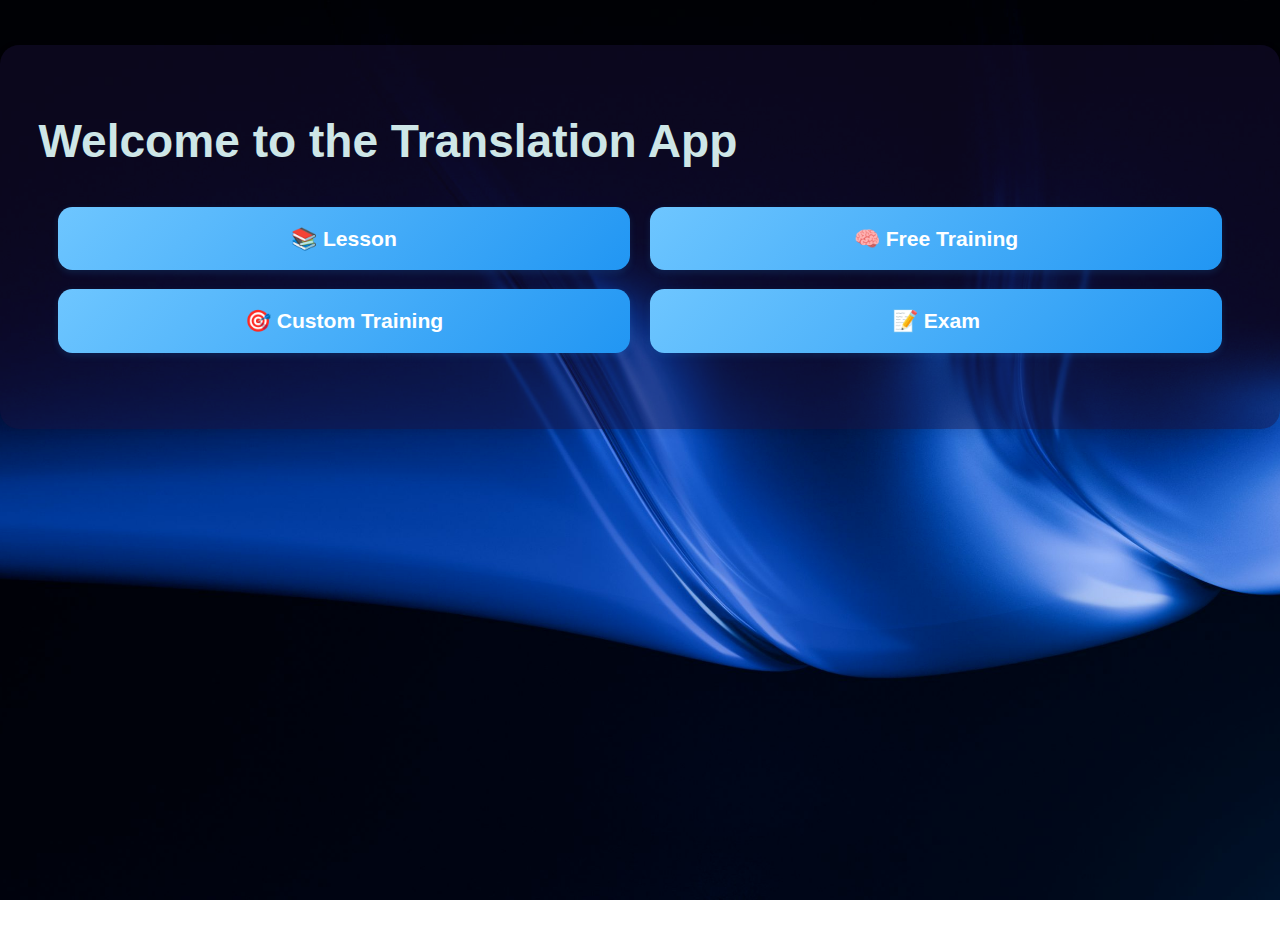
<file: index.html>
<!DOCTYPE html>
<html lang="en">
<head>
  <meta charset="UTF-8">
  <title>Homepage</title>
  <link rel="stylesheet" href="style.css">
</head>
<body>
  <div class="container">
    <h1>Welcome to the Translation App</h1>
    <div class="buttons">
      <button onclick="location.href='cours.html'">📚 Lesson</button>
      <button onclick="location.href='training.html'">🧠 Free Training</button>
      <button onclick="location.href='custom.html'">🎯 Custom Training</button>

      <button onclick="location.href='testing.html'">📝 Exam</button>
    </div>
  </div>
</body>
</html>
</file>
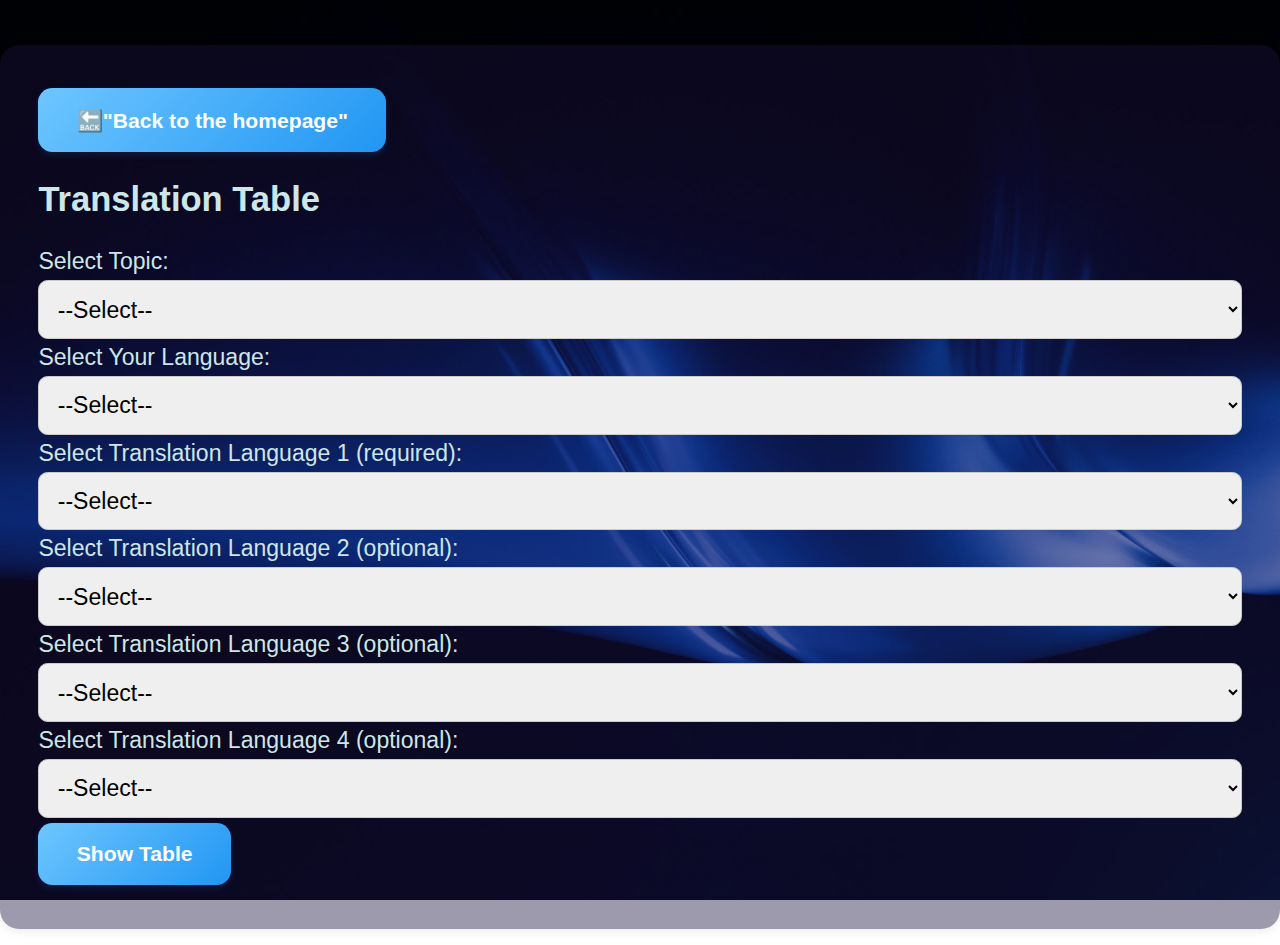
<file: cours.html>
<!DOCTYPE html>
<html lang="en">
<head>
  <meta charset="UTF-8">
  <title>Multi-Language Translation Table</title>

    <link rel="stylesheet" href="style.css">
  <style>
    table { border-collapse: collapse; width: 100%; margin-top: 20px; }
    th, td { border: 1px solid #ccc; padding: 8px; text-align: left; }
    select, button { margin: 5px 0; display: block; }
  </style>
</head>
<body>
  <div class="container">
   <button onclick="location.href='index.html'">🔙"Back to the homepage"</button>

  <h2>Translation Table</h2>

  <label>Select Topic:</label>
  <select id="topicDropdown"><option value="">--Select--</option></select>

  <label>Select Your Language:</label>
  <select id="fromLangDropdown"><option value="">--Select--</option></select>

  <label>Select Translation Language 1 (required):</label>
  <select id="toLangDropdown1"><option value="">--Select--</option></select>

  <label>Select Translation Language 2 (optional):</label>
  <select id="toLangDropdown2"><option value="">--Select--</option></select>

  <label>Select Translation Language 3 (optional):</label>
  <select id="toLangDropdown3"><option value="">--Select--</option></select>

  <label>Select Translation Language 4 (optional):</label>
  <select id="toLangDropdown4"><option value="">--Select--</option></select>

  <button id="showTableBtn" disabled>Show Table</button>

  <table id="translationTable" style="display:none;">
    <thead>
      <tr id="tableHeadRow">
        <th>Word (Your Language)</th>
      </tr>
    </thead>
    <tbody></tbody>
  </table>

  </div>

  <script>
    let jsonData = {};
    let selectedTopic = '';
    let availableLanguages = [];

    const topicDropdown = document.getElementById('topicDropdown');
    const fromLangDropdown = document.getElementById('fromLangDropdown');
    const toLangDropdown1 = document.getElementById('toLangDropdown1');
    const toLangDropdown2 = document.getElementById('toLangDropdown2');
    const toLangDropdown3 = document.getElementById('toLangDropdown3');
    const toLangDropdown4 = document.getElementById('toLangDropdown4');
    const showTableBtn = document.getElementById('showTableBtn');

    fetch('vocab.json')
      .then(res => res.json())
      .then(data => {
        jsonData = data;
        for (const topic in data) {
          const opt = document.createElement('option');
          opt.value = topic;
          opt.textContent = topic;
          topicDropdown.appendChild(opt);
        }
      });

    topicDropdown.addEventListener('change', function () {
      selectedTopic = this.value;
      const dropdowns = [fromLangDropdown, toLangDropdown1, toLangDropdown2, toLangDropdown3, toLangDropdown4];
      dropdowns.forEach(dropdown => dropdown.innerHTML = '<option value="">--Select--</option>');
      showTableBtn.disabled = true;

      if (!selectedTopic) return;

      const firstEntry = Object.values(jsonData[selectedTopic])[0];
      availableLanguages = Object.keys(firstEntry).concat("english");

      dropdowns.forEach(dropdown => {
        availableLanguages.forEach(lang => {
          const opt = document.createElement('option');
          opt.value = lang;
          opt.textContent = lang;
          dropdown.appendChild(opt.cloneNode(true));
        });
      });
    });

    function checkEnable() {
      if (topicDropdown.value && fromLangDropdown.value && toLangDropdown1.value) {
        showTableBtn.disabled = false;
      } else {
        showTableBtn.disabled = true;
      }
    }

    fromLangDropdown.addEventListener('change', checkEnable);
    toLangDropdown1.addEventListener('change', checkEnable);

    showTableBtn.addEventListener('click', function () {
      const fromLang = fromLangDropdown.value;
      const toLangs = [
        toLangDropdown1.value,
        toLangDropdown2.value,
        toLangDropdown3.value,
        toLangDropdown4.value
      ].filter(Boolean); // Remove empty values

      const table = document.getElementById('translationTable');
      const tableHeadRow = document.getElementById('tableHeadRow');
      const tableBody = document.querySelector('#translationTable tbody');

      // Clear previous content
      tableHeadRow.innerHTML = '<th>Word (Your Language)</th>';
      tableBody.innerHTML = '';

      // Add headers
      toLangs.forEach(lang => {
        const th = document.createElement('th');
        th.textContent = `Translation (${lang})`;
        tableHeadRow.appendChild(th);
      });

      for (const [englishWord, translations] of Object.entries(jsonData[selectedTopic])) {
        const fromWord = (fromLang === 'english') ? englishWord : translations[fromLang] || '-';
        const row = document.createElement('tr');
        const fromCell = document.createElement('td');
        fromCell.textContent = fromWord;
        row.appendChild(fromCell);

        toLangs.forEach(lang => {
          const cell = document.createElement('td');
          const toWord = (lang === 'english') ? englishWord : translations[lang] || '-';
          cell.textContent = toWord;
          row.appendChild(cell);
        });

        tableBody.appendChild(row);
      }

      table.style.display = 'table';
    });


  </script>
</body>
</html>
</file>
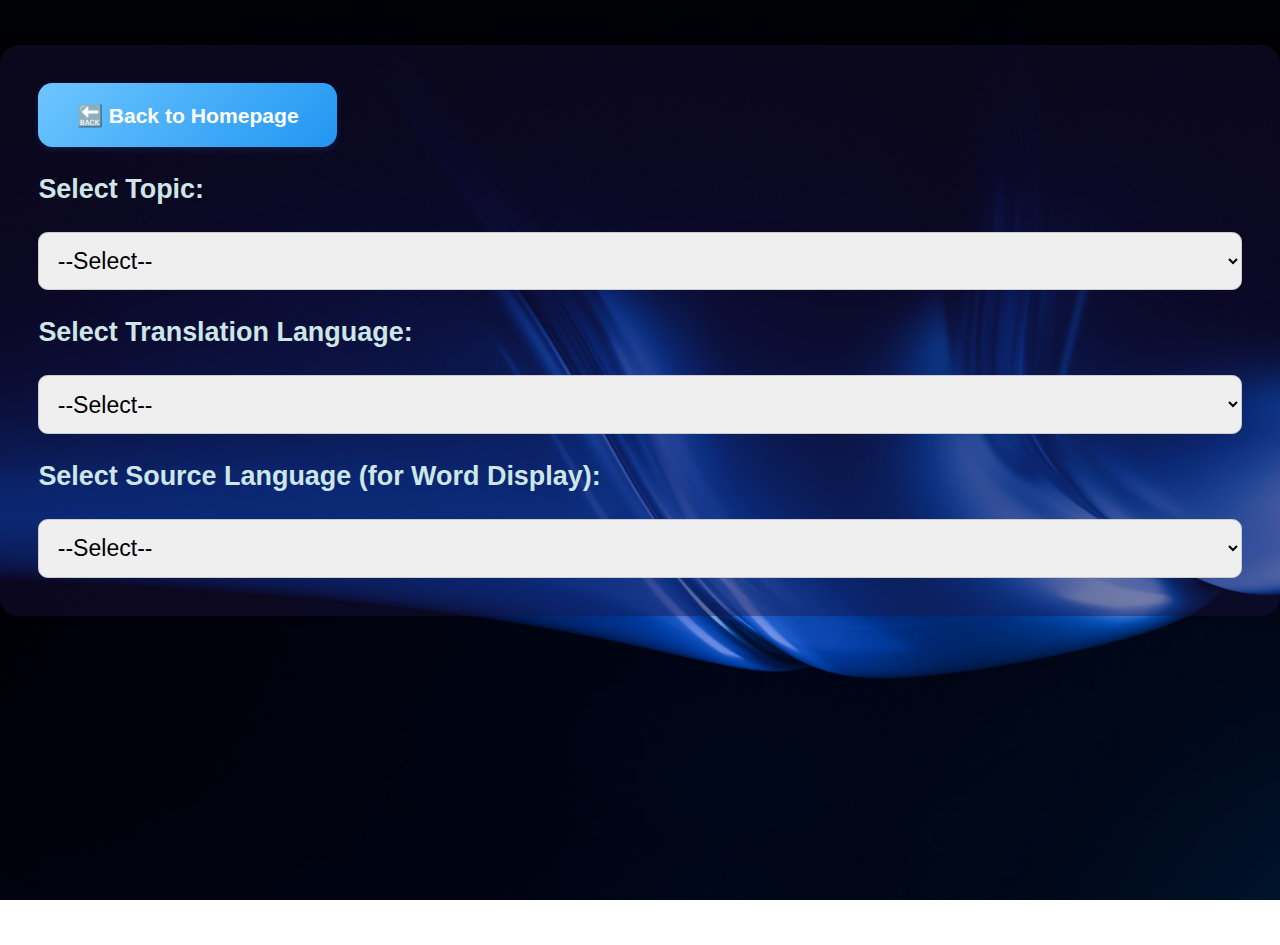
<file: custom.html>
<!DOCTYPE html>
<html lang="en">
<head>
  <meta charset="UTF-8" />
  <title>Custom Training</title>
    <link rel="stylesheet" href="style.css">
  <style>
    #wordListContainer {
  border: 1px solid #ccc;
  padding: 10px;
  margin-top: 10px;
  display: none;
}


    #wordListContainer label {
      display: block;
      margin-bottom: 5px;
      cursor: pointer;
    }

    .custom-actions {
      display: flex;
      gap: 10px;
      margin-top: 10px;
      align-items: center;
    }

    #returnSettingsBtn {
      color: red;
      cursor: pointer;
      font-weight: bold;
    }

    #customAlert {
      display: none;
      position: fixed;
      top: 30%;
      left: 50%;
      transform: translate(-50%, -30%);
      background: #0127a3;
      border: 2px solid #444;
      padding: 20px;
      text-align: center;
      z-index: 1000;
      box-shadow: 0 0 15px rgba(0, 0, 0, 0.3);
      border-radius: 10px;
    }

    #customAlert button {
      margin: 5px;
      padding: 8px 14px;
      cursor: pointer;
      font-weight: bold;
    }

    /* فقط زر "All" دائري */
    input[type="checkbox"].round-checkbox {
      -webkit-appearance: none;
      -moz-appearance: none;
      appearance: none;
      width: 18px;
      height: 18px;
      border: 2px solid #555;
      border-radius: 50%;
      outline: none;
      cursor: pointer;
      position: relative;
      vertical-align: middle;
      margin-right: 6px;
    }

    input[type="checkbox"].round-checkbox:checked::before {
      content: "";
      position: absolute;
      top: 3px;
      left: 3px;
      width: 10px;
      height: 10px;
      background-color: #444;
      border-radius: 50%;
    }
  </style>
</head>
<body>
  <div class="container">

    <button onclick="location.href='index.html'">🔙 Back to Homepage</button>

    <div class="settings-container">
      <h3>Select Topic:</h3>
      <select id="mainDropdown"><option value="">--Select--</option></select>

      <!-- ✅ المستوى الجديد -->
      <h3 id="levelLabel" style="display:none;">Select Level:</h3>
      <select id="levelDropdown" style="display:none;">
        <option value="">--Select--</option>
      </select>

      <h3>Select Translation Language:</h3>
      <select id="languageDropdown"><option value="">--Select--</option></select>

      <h3>Select Source Language (for Word Display):</h3>
      <select id="sourceLangDropdown"><option value="">--Select--</option></select>
    </div>

    <div class="custom-actions" id="customActions" style="display: none;">
      <button id="startCustomBtn">Start Custom Training</button>
      <div id="returnSettingsBtn">❌ Return to Settings</div>
    </div>

    <div id="wordListContainer"></div>

    <button id="exitQuizBtn" style="display:none; margin-top:10px;">⏹ Exit & Return to Settings</button>

    <div id="quiz" style="display:none; margin-top:20px;">
      <p id="wordDisplay" style="font-weight:bold;"></p>
      <input type="text" id="userInput" placeholder="Write translation" />
      <button id="checkBtn">Check Answer</button>
      <button id="nextBtn" style="display:none;">Next</button>
      <p id="feedback"></p>
      <p id="correctAnswer"></p>
    </div>

    <div id="customAlert">
      <p id="customAlertMsg">🎉 You finished all selected words.</p>
      <button id="replayBtn">🔁 Replay Words</button>
      <button id="backToSettingsBtn">🔙 Return to Settings</button>
    </div>

  </div>

<script>
  let jsonData = {};
  let currentTopic = "";
  let currentLevel = "";
  let currentLang = "";
  let sourceLang = "";
  let selectedWords = [];
  let currentWord = "";

  const mainDropdown = document.getElementById("mainDropdown");
  const levelDropdown = document.getElementById("levelDropdown");
  const levelLabel = document.getElementById("levelLabel");
  const languageDropdown = document.getElementById("languageDropdown");
  const sourceLangDropdown = document.getElementById("sourceLangDropdown");
  const wordListContainer = document.getElementById("wordListContainer");
  const startCustomBtn = document.getElementById("startCustomBtn");
  const exitQuizBtn = document.getElementById("exitQuizBtn");
  const returnSettingsBtn = document.getElementById("returnSettingsBtn");
  const quiz = document.getElementById("quiz");
  const settingsContainer = document.querySelector(".settings-container");
  const customActions = document.getElementById("customActions");
  const replayBtn = document.getElementById("replayBtn");
  const backToSettingsBtn = document.getElementById("backToSettingsBtn");

  fetch("vocab-l.json")
    .then(res => res.json())
    .then(data => {
      jsonData = data;
      for (const topic in data) {
        const opt = document.createElement("option");
        opt.value = topic;
        opt.textContent = topic;
        mainDropdown.appendChild(opt);
      }
    });

  mainDropdown.addEventListener("change", () => {
    currentTopic = mainDropdown.value;
    currentLevel = "";
    hideLanguages();
    clearWordList();

    if (currentTopic && jsonData[currentTopic]) {
      populateLevels();
      levelLabel.style.display = "block";
      levelDropdown.style.display = "block";
    } else {
      levelLabel.style.display = "none";
      levelDropdown.style.display = "none";
    }
  });

  function populateLevels() {
    levelDropdown.innerHTML = '<option value="">--Select--</option>';

    const levels = Object.keys(jsonData[currentTopic]);
    if (levels.length === 0) return;

    levels.forEach(level => {
      const opt = document.createElement("option");
      opt.value = level;
      opt.textContent = level;
      levelDropdown.appendChild(opt);
    });

    const combos = [
      { value: "ALL", label: "ALL " },
      { value: "A+B", label: "A + B" },
      { value: "A+C", label: "A + C" },
      { value: "B+C", label: "B + C" }
    ];
    combos.forEach(c => {
      const opt = document.createElement("option");
      opt.value = c.value;
      opt.textContent = c.label;
      levelDropdown.appendChild(opt);
    });
  }

  levelDropdown.addEventListener("change", () => {
    currentLevel = levelDropdown.value;
    if (currentLevel) populateLanguages();
    clearWordList();
  });

  function getSelectedLevels() {
    if (currentLevel === "ALL") return Object.keys(jsonData[currentTopic]);
    if (currentLevel.includes("+")) return currentLevel.split("+");
    return [currentLevel];
  }

  function populateLanguages() {
    const levels = getSelectedLevels();
    if (levels.length === 0) return;

    const firstLevel = levels[0];
    const firstKey = Object.keys(jsonData[currentTopic][firstLevel])[0];
    const langs = Object.keys(jsonData[currentTopic][firstLevel][firstKey]);

    languageDropdown.innerHTML = '<option value="">--Select--</option>';
    sourceLangDropdown.innerHTML = '<option value="">--Select--</option>';

    langs.concat("english").forEach(lang => {
      const opt1 = document.createElement("option");
      opt1.value = lang;
      opt1.textContent = lang;
      languageDropdown.appendChild(opt1);

      const opt2 = document.createElement("option");
      opt2.value = lang;
      opt2.textContent = lang;
      sourceLangDropdown.appendChild(opt2);
    });

    languageDropdown.disabled = false;
    sourceLangDropdown.disabled = false;
  }

  function hideLanguages() {
    languageDropdown.innerHTML = '<option value="">--Select--</option>';
    sourceLangDropdown.innerHTML = '<option value="">--Select--</option>';
    languageDropdown.disabled = true;
    sourceLangDropdown.disabled = true;
  }

  languageDropdown.addEventListener("change", checkEnableStart);
  sourceLangDropdown.addEventListener("change", checkEnableStart);

  function checkEnableStart() {
    currentLang = languageDropdown.value;
    sourceLang = sourceLangDropdown.value;

    if (currentTopic && currentLevel && currentLang && sourceLang) {
      renderWordCheckboxes();
      settingsContainer.style.display = "none";
      wordListContainer.style.display = "block";
      customActions.style.display = "flex";
    } else {
      clearWordList();
      customActions.style.display = "none";
    }
  }

  function renderWordCheckboxes() {
    wordListContainer.innerHTML = "";

    const selectAllLabel = document.createElement("label");
    selectAllLabel.style.fontWeight = "bold";
    const selectAllCheckbox = document.createElement("input");
    selectAllCheckbox.type = "checkbox";
    selectAllCheckbox.classList.add("round-checkbox");
    selectAllCheckbox.id = "selectAllWords";
    selectAllCheckbox.checked = true; // ✅ مفعلة تلقائيا
    selectAllLabel.appendChild(selectAllCheckbox);
    selectAllLabel.append(" ✅ All");
    wordListContainer.appendChild(selectAllLabel);

    const levels = getSelectedLevels();
    let combinedWords = {};
    levels.forEach(level => {
      const words = jsonData[currentTopic][level];
      Object.assign(combinedWords, words);
    });

    const words = Object.entries(combinedWords);

    words.forEach(([wordKey, wordData]) => {
      const fromWord = sourceLang === "english" ? wordKey : wordData[sourceLang];
      const toWord = currentLang === "english" ? wordKey : wordData[currentLang];
      if (!fromWord || !toWord) return;

      const label = document.createElement("label");
      const checkbox = document.createElement("input");
      checkbox.type = "checkbox";
      checkbox.value = wordKey;
      checkbox.name = "customWord";
      checkbox.checked = true; // ✅ كل الكلمات محددة تلقائيًا

      checkbox.addEventListener("change", () => {
        const allWordCheckboxes = document.querySelectorAll("input[name='customWord']");
        const allChecked = Array.from(allWordCheckboxes).every(cb => cb.checked);
        selectAllCheckbox.checked = allChecked;
      });

      label.appendChild(checkbox);
      label.append(` ${fromWord} ➜ ${toWord}`);
      wordListContainer.appendChild(label);
    });

    selectAllCheckbox.addEventListener("change", () => {
      const allWordCheckboxes = document.querySelectorAll("input[name='customWord']");
      allWordCheckboxes.forEach(cb => {
        cb.checked = selectAllCheckbox.checked;
      });
    });
  }

  // باقي الكود كما هو تمامًا
  function resetSettings() {
    mainDropdown.selectedIndex = 0;
    levelDropdown.selectedIndex = 0;
    languageDropdown.selectedIndex = 0;
    sourceLangDropdown.selectedIndex = 0;
    levelDropdown.style.display = "none";
    levelLabel.style.display = "none";
    wordListContainer.innerHTML = "";
    wordListContainer.style.display = "none";
    customActions.style.display = "none";
    quiz.style.display = "none";
    exitQuizBtn.style.display = "none";
    document.getElementById("userInput").value = "";
    document.getElementById("wordDisplay").textContent = "";
    document.getElementById("feedback").textContent = "";
    document.getElementById("correctAnswer").textContent = "";
    document.getElementById("nextBtn").style.display = "none";
    currentWord = "";
    selectedWords = [];
  }

  returnSettingsBtn.addEventListener("click", () => {
    resetSettings();
    settingsContainer.style.display = "block";
  });

  startCustomBtn.addEventListener("click", () => {
    const checked = Array.from(document.querySelectorAll("input[name='customWord']:checked"))
      .map(cb => cb.value);

    if (checked.length < 5) {
      alert("Please select at least 5 words to begin training.");
      return;
    }

    selectedWords = checked;
    settingsContainer.style.display = "none";
    wordListContainer.style.display = "none";
    customActions.style.display = "none";
    quiz.style.display = "block";
    exitQuizBtn.style.display = "inline-block";
    shuffleArray(selectedWords);
    nextCustomWord();
  });

  exitQuizBtn.addEventListener("click", () => {
    resetSettings();
    settingsContainer.style.display = "block";
  });

  function nextCustomWord() {
    if (selectedWords.length === 0) {
      quiz.style.display = "none";
      document.getElementById("customAlert").style.display = "block";
      return;
    }

    currentWord = selectedWords.pop();

    const levels = getSelectedLevels();
    let wordData = null;
    for (const level of levels) {
      if (jsonData[currentTopic][level][currentWord]) {
        wordData = jsonData[currentTopic][level][currentWord];
        break;
      }
    }

    const fromWord = sourceLang === "english" ? currentWord : wordData[sourceLang];
    document.getElementById("wordDisplay").textContent = `Word: ${fromWord}`;
    document.getElementById("userInput").value = "";
    document.getElementById("feedback").textContent = "";
    document.getElementById("correctAnswer").textContent = "";
    document.getElementById("nextBtn").style.display = "none";
  }

  const checkBtn = document.getElementById("checkBtn");
  const nextBtn = document.getElementById("nextBtn");

  checkBtn.addEventListener("click", () => {
    const input = document.getElementById("userInput").value.trim().toLowerCase();

    let correct;
    const levels = getSelectedLevels();
    let wordData = null;
    for (const level of levels) {
      if (jsonData[currentTopic][level][currentWord]) {
        wordData = jsonData[currentTopic][level][currentWord];
        break;
      }
    }

    if (currentLang === "english") {
      correct = currentWord.toLowerCase();
    } else {
      correct = wordData[currentLang].toLowerCase();
    }

    if (input === correct) {
      document.getElementById("feedback").textContent = "✅ Correct!";
      document.getElementById("feedback").style.color = "green";
    } else {
      document.getElementById("feedback").textContent = "❌ Wrong!";
      document.getElementById("feedback").style.color = "red";
    }

    document.getElementById("correctAnswer").textContent = `Correct answer: ${correct}`;
    document.getElementById("nextBtn").style.display = "inline";
  });

  nextBtn.addEventListener("click", nextCustomWord);

  replayBtn.addEventListener("click", () => {
    selectedWords = Array.from(document.querySelectorAll("input[name='customWord']:checked")).map(cb => cb.value);
    if(selectedWords.length === 0){
      alert("Please select words first!");
      document.getElementById("customAlert").style.display = "none";
      resetSettings();
      settingsContainer.style.display = "block";
      return;
    }
    shuffleArray(selectedWords);
    document.getElementById("customAlert").style.display = "none";
    quiz.style.display = "block";
    nextCustomWord();
  });

  backToSettingsBtn.addEventListener("click", () => {
    document.getElementById("customAlert").style.display = "none";
    resetSettings();
    settingsContainer.style.display = "block";
  });

  function shuffleArray(arr) {
    for (let i = arr.length - 1; i > 0; i--) {
      const j = Math.floor(Math.random() * (i + 1));
      [arr[i], arr[j]] = [arr[j], arr[i]];
    }
  }

  function clearWordList() {
    wordListContainer.innerHTML = "";
    wordListContainer.style.display = "none";
    customActions.style.display = "none";
  }
</script>
</body>

</html>
</file>
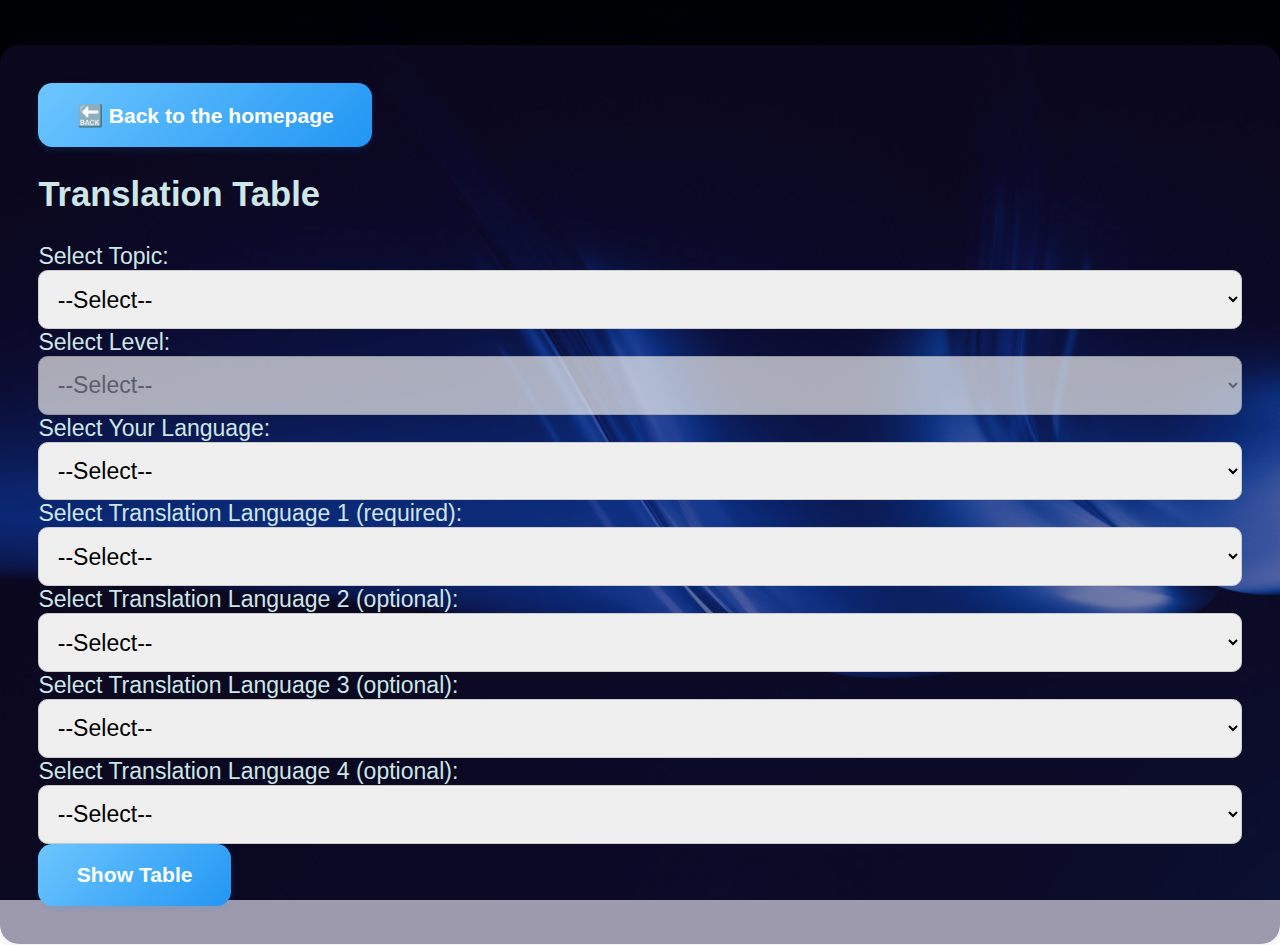
<file: lesson.html>
<!DOCTYPE html>
<html lang="en">
<head>
  <meta charset="UTF-8">
  <title>Multi-Language Translation Table</title>

  <link rel="stylesheet" href="style.css">
  <style>
    table {
    border-collapse: collapse;
    width: 100%;
    margin-top: 20px;
    table-layout: auto; /* يسمح للأعمدة بالتكيف تلقائياً */
  }

  th, td {
    border: 1px solid #ccc;
    padding: 8px;
    text-align: left;
    white-space: nowrap;       /* منع كسر السطر داخل الخلية */
    overflow: hidden;
    text-overflow: ellipsis;   /* إظهار النقاط عند تجاوز النص */
  }

  th:first-child,
  td:first-child {
    width: 1%;               /* أصغر عرض ممكن للعمود */
    white-space: nowrap;
    text-align: center;
  }

  </style>
</head>
<body>
  <div class="container">
    <button onclick="location.href='index.html'">🔙 Back to the homepage</button>

    <h2>Translation Table</h2>

    <label>Select Topic:</label>
    <select id="topicDropdown"><option value="">--Select--</option></select>

    <label>Select Level:</label>
    <select id="levelDropdown" disabled><option value="">--Select--</option></select>

    <label>Select Your Language:</label>
    <select id="fromLangDropdown"><option value="">--Select--</option></select>

    <label>Select Translation Language 1 (required):</label>
    <select id="toLangDropdown1"><option value="">--Select--</option></select>

    <label>Select Translation Language 2 (optional):</label>
    <select id="toLangDropdown2"><option value="">--Select--</option></select>

    <label>Select Translation Language 3 (optional):</label>
    <select id="toLangDropdown3"><option value="">--Select--</option></select>

    <label>Select Translation Language 4 (optional):</label>
    <select id="toLangDropdown4"><option value="">--Select--</option></select>

    <button id="showTableBtn" disabled>Show Table</button>

    <table id="translationTable" style="display:none;">
      <thead>
        <tr id="tableHeadRow">
          <th>#</th>
          <th>Hide</th>
          <th>Word (Your Language)</th>
        </tr>
      </thead>
      <tbody></tbody>
    </table>
  </div>

  <script>
    let jsonData = {};
    let selectedTopic = '';
    let selectedLevel = '';
    let availableLanguages = [];

    const topicDropdown = document.getElementById('topicDropdown');
    const levelDropdown = document.getElementById('levelDropdown');
    const fromLangDropdown = document.getElementById('fromLangDropdown');
    const toLangDropdown1 = document.getElementById('toLangDropdown1');
    const toLangDropdown2 = document.getElementById('toLangDropdown2');
    const toLangDropdown3 = document.getElementById('toLangDropdown3');
    const toLangDropdown4 = document.getElementById('toLangDropdown4');
    const showTableBtn = document.getElementById('showTableBtn');

    // تحميل ملف JSON
    fetch('vocab-l.json')
      .then(res => res.json())
      .then(data => {
        jsonData = data;
        for (const topic in data) {
          const opt = document.createElement('option');
          opt.value = topic;
          opt.textContent = topic;
          topicDropdown.appendChild(opt);
        }
      });

    // عند اختيار الموضوع
    topicDropdown.addEventListener('change', function () {
      selectedTopic = this.value;
      levelDropdown.innerHTML = '<option value="">--Select--</option>';
      levelDropdown.disabled = true;

      const dropdowns = [fromLangDropdown, toLangDropdown1, toLangDropdown2, toLangDropdown3, toLangDropdown4];
      dropdowns.forEach(dropdown => dropdown.innerHTML = '<option value="">--Select--</option>');
      showTableBtn.disabled = true;

      if (!selectedTopic) return;

      // تعبئة قائمة المستويات (A / B / C)
      const levels = Object.keys(jsonData[selectedTopic]);
      levels.forEach(level => {
        const opt = document.createElement('option');
        opt.value = level;
        opt.textContent = level;
        levelDropdown.appendChild(opt);
      });

      levelDropdown.disabled = false;
    });

    // عند اختيار المستوى
    levelDropdown.addEventListener('change', function () {
      selectedLevel = this.value;

      const dropdowns = [fromLangDropdown, toLangDropdown1, toLangDropdown2, toLangDropdown3, toLangDropdown4];
      dropdowns.forEach(dropdown => dropdown.innerHTML = '<option value="">--Select--</option>');
      showTableBtn.disabled = true;

      if (!selectedLevel) return;

      const firstEntry = Object.values(jsonData[selectedTopic][selectedLevel])[0];
      availableLanguages = Object.keys(firstEntry).concat("english");

      dropdowns.forEach(dropdown => {
        availableLanguages.forEach(lang => {
          const opt = document.createElement('option');
          opt.value = lang;
          opt.textContent = lang;
          dropdown.appendChild(opt.cloneNode(true));
        });
      });
    });

    // التحقق من تفعيل الزر
    function checkEnable() {
      if (topicDropdown.value && levelDropdown.value && fromLangDropdown.value && toLangDropdown1.value) {
        showTableBtn.disabled = false;
      } else {
        showTableBtn.disabled = true;
      }
    }

    fromLangDropdown.addEventListener('change', checkEnable);
    toLangDropdown1.addEventListener('change', checkEnable);

    // عرض الجدول
    showTableBtn.addEventListener('click', function () {
      const fromLang = fromLangDropdown.value;
      const toLangs = [
        toLangDropdown1.value,
        toLangDropdown2.value,
        toLangDropdown3.value,
        toLangDropdown4.value
      ].filter(Boolean);

      const table = document.getElementById('translationTable');
      const tableHeadRow = document.getElementById('tableHeadRow');
      const tableBody = document.querySelector('#translationTable tbody');

      tableHeadRow.innerHTML = '<th>#</th><th>Hide</th><th>Word (Your Language)</th>';
      tableBody.innerHTML = '';

      toLangs.forEach(lang => {
        const th = document.createElement('th');
        th.textContent = `Translation (${lang})`;
        tableHeadRow.appendChild(th);
      });

      const words = jsonData[selectedTopic][selectedLevel];
      let counter = 1;

      for (const [englishWord, translations] of Object.entries(words)) {
        const fromWord = (fromLang === 'english') ? englishWord : translations[fromLang] || '-';

        const row = document.createElement('tr');

        // رقم الكلمة
        const numCell = document.createElement('td');
        numCell.textContent = counter++;
        row.appendChild(numCell);

        // زر الإخفاء
        const toggleCell = document.createElement('td');
        const toggleBtn = document.createElement('button');
        toggleBtn.textContent = '−';
        toggleBtn.className = 'toggle-row-btn';
        toggleCell.appendChild(toggleBtn);
        row.appendChild(toggleCell);

        // الكلمة الأصلية
        const fromCell = document.createElement('td');
        fromCell.textContent = fromWord;
        row.appendChild(fromCell);

        // الترجمات
        toLangs.forEach(lang => {
          const cell = document.createElement('td');
          const toWord = (lang === 'english') ? englishWord : translations[lang] || '-';
          cell.textContent = toWord;
          row.appendChild(cell);
        });

        tableBody.appendChild(row);

        // حدث الإخفاء/الإظهار
        toggleBtn.addEventListener('click', function () {
          const placeholderRow = document.createElement('tr');
          const placeholderCell = document.createElement('td');
          placeholderCell.colSpan = toLangs.length + 3; // +3 لأننا أضفنا رقم و زر
          const showBtn = document.createElement('button');
          showBtn.textContent = '+';
          showBtn.className = 'toggle-row-btn';
          showBtn.addEventListener('click', function () {
            row.style.display = '';
            placeholderRow.remove();
          });

          placeholderCell.appendChild(showBtn);
          placeholderRow.appendChild(placeholderCell);

          row.style.display = 'none';
          row.parentNode.insertBefore(placeholderRow, row);
        });
      }

      table.style.display = 'table';
    });
  </script>
</body>


</html>
</file>
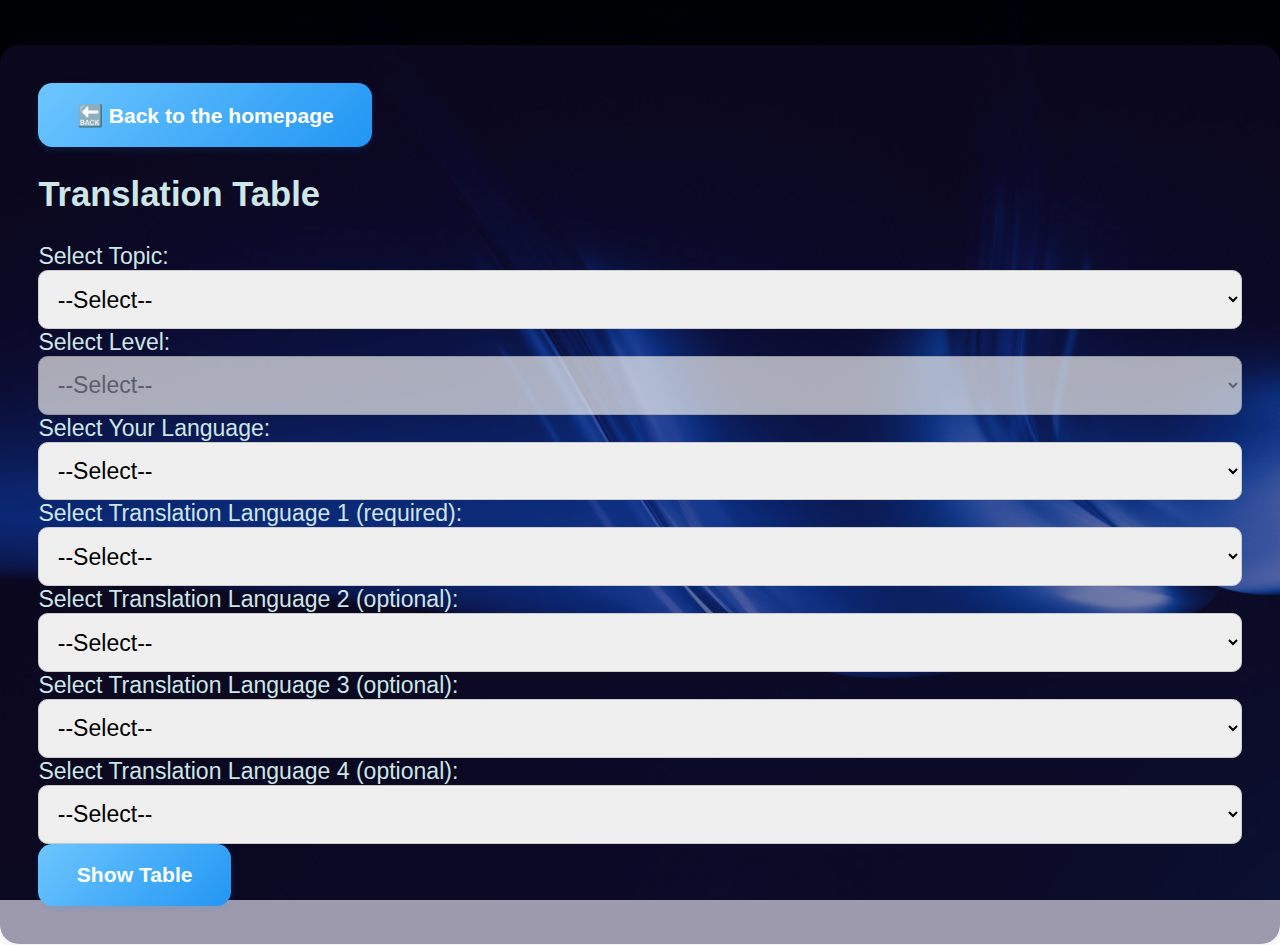
<file: table training.html>
<!DOCTYPE html>
<html lang="en">
<head>
  <meta charset="UTF-8">
  <title>Multi-Language Translation Table</title>
  <link rel="stylesheet" href="style.css">
  <style>
  

  table {
    border-collapse: collapse;
    width: 100%;
    margin-top: 20px;
    table-layout: auto; /* يسمح للأعمدة بالتكيف تلقائياً */
  }

  th, td {
    border: 1px solid #ccc;
    padding: 8px;
    text-align: left;
    white-space: nowrap;       /* منع كسر السطر داخل الخلية */
    overflow: hidden;
    text-overflow: ellipsis;   /* إظهار النقاط عند تجاوز النص */
  }

  th:first-child,
  td:first-child {
    width: 1%;               /* أصغر عرض ممكن للعمود */
    white-space: nowrap;
    text-align: center;
  }

table select,
table button {
  margin: 5px 0;
  display: block;
  width: 100%;
  max-width: 300px;
}
  input[type="text"] {
    width: 100px;
      }
  </style>
</head>
<body>
  <div class="container">
    <button onclick="location.href='index.html'">🔙 Back to the homepage</button>

    <h2>Translation Table</h2>

    <label>Select Topic:</label>
    <select id="topicDropdown"><option value="">--Select--</option></select>

    <label>Select Level:</label>
    <select id="levelDropdown" disabled>
      <option value="">--Select--</option>
      <option value="A">A</option>
      <option value="B">B</option>
      <option value="C">C</option>
      <option value="A+B">A+B</option>
      <option value="A+C">A+C</option>
      <option value="B+C">B+C</option>
      <option value="ALL">ALL</option>
    </select>

    <label>Select Your Language:</label>
    <select id="fromLangDropdown"><option value="">--Select--</option></select>

    <label>Select Translation Language 1 (required):</label>
    <select id="toLangDropdown1"><option value="">--Select--</option></select>

    <label>Select Translation Language 2 (optional):</label>
    <select id="toLangDropdown2"><option value="">--Select--</option></select>

    <label>Select Translation Language 3 (optional):</label>
    <select id="toLangDropdown3"><option value="">--Select--</option></select>

    <label>Select Translation Language 4 (optional):</label>
    <select id="toLangDropdown4"><option value="">--Select--</option></select>

    <button id="showTableBtn" disabled>Show Table</button>

    <table id="translationTable" style="display:none;">
      <thead>
        <tr id="tableHeadRow">
          <th>#</th>
          <th></th>
          <th>Word (Your Language)</th>
        </tr>
      </thead>
      <tbody></tbody>
    </table>
  </div>

  <script>
    let jsonData = {};
    let selectedTopic = '';
    let availableLanguages = [];
    let selectedLevel = '';

    const topicDropdown = document.getElementById('topicDropdown');
    const levelDropdown = document.getElementById('levelDropdown');
    const fromLangDropdown = document.getElementById('fromLangDropdown');
    const toLangDropdown1 = document.getElementById('toLangDropdown1');
    const toLangDropdown2 = document.getElementById('toLangDropdown2');
    const toLangDropdown3 = document.getElementById('toLangDropdown3');
    const toLangDropdown4 = document.getElementById('toLangDropdown4');
    const showTableBtn = document.getElementById('showTableBtn');

    fetch('vocab-l.json')
      .then(res => res.json())
      .then(data => {
        jsonData = data;
        for (const topic in data) {
          const opt = document.createElement('option');
          opt.value = topic;
          opt.textContent = topic;
          topicDropdown.appendChild(opt);
        }
      });

    topicDropdown.addEventListener('change', function () {
      selectedTopic = this.value;
      selectedLevel = '';
      levelDropdown.disabled = !selectedTopic;
      levelDropdown.selectedIndex = 0;

      const dropdowns = [fromLangDropdown, toLangDropdown1, toLangDropdown2, toLangDropdown3, toLangDropdown4];
      dropdowns.forEach(dropdown => dropdown.innerHTML = '<option value="">--Select--</option>');
      showTableBtn.disabled = true;

      if (!selectedTopic) return;
    });

    levelDropdown.addEventListener('change', function () {
      selectedLevel = this.value;

      const dropdowns = [fromLangDropdown, toLangDropdown1, toLangDropdown2, toLangDropdown3, toLangDropdown4];
      dropdowns.forEach(dropdown => dropdown.innerHTML = '<option value="">--Select--</option>');
      showTableBtn.disabled = true;

      if (!selectedTopic || !selectedLevel) return;

      // الحصول على أول مستوى متاح لاستخراج اللغات
      let firstEntry;
      if (selectedLevel === "ALL") {
        const allLevels = Object.keys(jsonData[selectedTopic]);
        for (const lvl of allLevels) {
          const entries = Object.values(jsonData[selectedTopic][lvl]);
          if (entries && entries.length > 0) {
            firstEntry = entries[0];
            break;
          }
        }
      } else {
        const levels = selectedLevel.split('+');
        const firstLevel = levels[0];
        const entries = Object.values(jsonData[selectedTopic][firstLevel]);
        firstEntry = entries && entries[0];
      }

      if (!firstEntry) return;
      availableLanguages = Object.keys(firstEntry).concat("english");

      dropdowns.forEach(dropdown => {
        availableLanguages.forEach(lang => {
          const opt = document.createElement('option');
          opt.value = lang;
          opt.textContent = lang;
          dropdown.appendChild(opt.cloneNode(true));
        });
      });
    });

    function checkEnable() {
      if (topicDropdown.value && levelDropdown.value && fromLangDropdown.value && toLangDropdown1.value) {
        showTableBtn.disabled = false;
      } else {
        showTableBtn.disabled = true;
      }
    }

    fromLangDropdown.addEventListener('change', checkEnable);
    toLangDropdown1.addEventListener('change', checkEnable);

    showTableBtn.addEventListener('click', function () {
      const fromLang = fromLangDropdown.value;
      const toLangs = [
        toLangDropdown1.value,
        toLangDropdown2.value,
        toLangDropdown3.value,
        toLangDropdown4.value
      ].filter(Boolean);

      const table = document.getElementById('translationTable');
      const tableHeadRow = document.getElementById('tableHeadRow');
      const tableBody = document.querySelector('#translationTable tbody');

      // تعديل رأس الجدول بحيث يكون العمود الأول الرقم والثاني زر الإخفاء
      tableHeadRow.innerHTML = '<th>#</th><th></th><th>Word (Your Language)</th>';
      tableBody.innerHTML = '';

      toLangs.forEach(lang => {
        const th = document.createElement('th');
        th.textContent = `Translation (${lang})`;
        tableHeadRow.appendChild(th);
      });

      let selectedLevels = [];
      if (selectedLevel === "ALL") {
        selectedLevels = Object.keys(jsonData[selectedTopic]);
      } else {
        selectedLevels = selectedLevel.split('+');
      }

      let wordCounter = 1; // عداد الكلمات

      selectedLevels.forEach(level => {
        if (!jsonData[selectedTopic][level]) return;

        for (const [englishWord, translations] of Object.entries(jsonData[selectedTopic][level])) {
          const row = document.createElement('tr');

          // العمود 1: الرقم التسلسلي
          const numberCell = document.createElement('td');
          numberCell.textContent = wordCounter++;
          row.appendChild(numberCell);

          // العمود 2: زر الإخفاء
          const toggleCell = document.createElement('td');
          const toggleBtn = document.createElement('button');
          toggleBtn.textContent = '−';
          toggleBtn.className = 'toggle-row-btn';
          toggleCell.appendChild(toggleBtn);
          row.appendChild(toggleCell);

          // دالة إنشاء خلية قابلة للإخفاء
          function createHideableCell(word) {
            const cell = document.createElement('td');
            const span = document.createElement('span');
            span.textContent = word;

            const hideBtn = document.createElement('button');
            hideBtn.textContent = 'إخفاء';
            hideBtn.style.marginLeft = '10px';

            cell.appendChild(span);
            cell.appendChild(hideBtn);

            hideBtn.addEventListener('click', function () {
              cell.innerHTML = '';

              const input = document.createElement('input');
              input.type = 'text';
              input.placeholder = 'اكتب الكلمة';

              const checkBtn = document.createElement('button');
              checkBtn.textContent = 'نفذ';

              const result = document.createElement('span');
              result.style.marginLeft = '10px';

              checkBtn.addEventListener('click', function () {
                if (input.value.trim() === word) {
                  result.textContent = 'Correct';
                  result.style.color = 'green';
                } else {
                  result.textContent = 'False';
                  result.style.color = 'red';
                }

                setTimeout(() => {
                  cell.innerHTML = '';
                  cell.appendChild(span);
                  cell.appendChild(hideBtn);
                }, 1500);
              });

              cell.appendChild(input);
              cell.appendChild(checkBtn);
              cell.appendChild(result);
            });

            return cell;
          }

          const fromWord = (fromLang === 'english') ? englishWord : translations[fromLang] || '-';
          row.appendChild(createHideableCell(fromWord));

          toLangs.forEach(lang => {
            const word = (lang === 'english') ? englishWord : translations[lang] || '-';
            row.appendChild(createHideableCell(word));
          });

          tableBody.appendChild(row);

          toggleBtn.addEventListener('click', function () {
            const placeholderRow = document.createElement('tr');
            const placeholderCell = document.createElement('td');
            placeholderCell.colSpan = toLangs.length + 3;

            const showBtn = document.createElement('button');
            showBtn.textContent = '+';
            showBtn.className = 'toggle-row-btn';

            showBtn.addEventListener('click', function () {
              row.style.display = '';
              placeholderRow.remove();
            });

            placeholderCell.appendChild(showBtn);
            placeholderRow.appendChild(placeholderCell);

            row.style.display = 'none';
            row.parentNode.insertBefore(placeholderRow, row);
          });
        }
      });

      table.style.display = 'table';
    });
  </script>
</body>



</html>
</file>
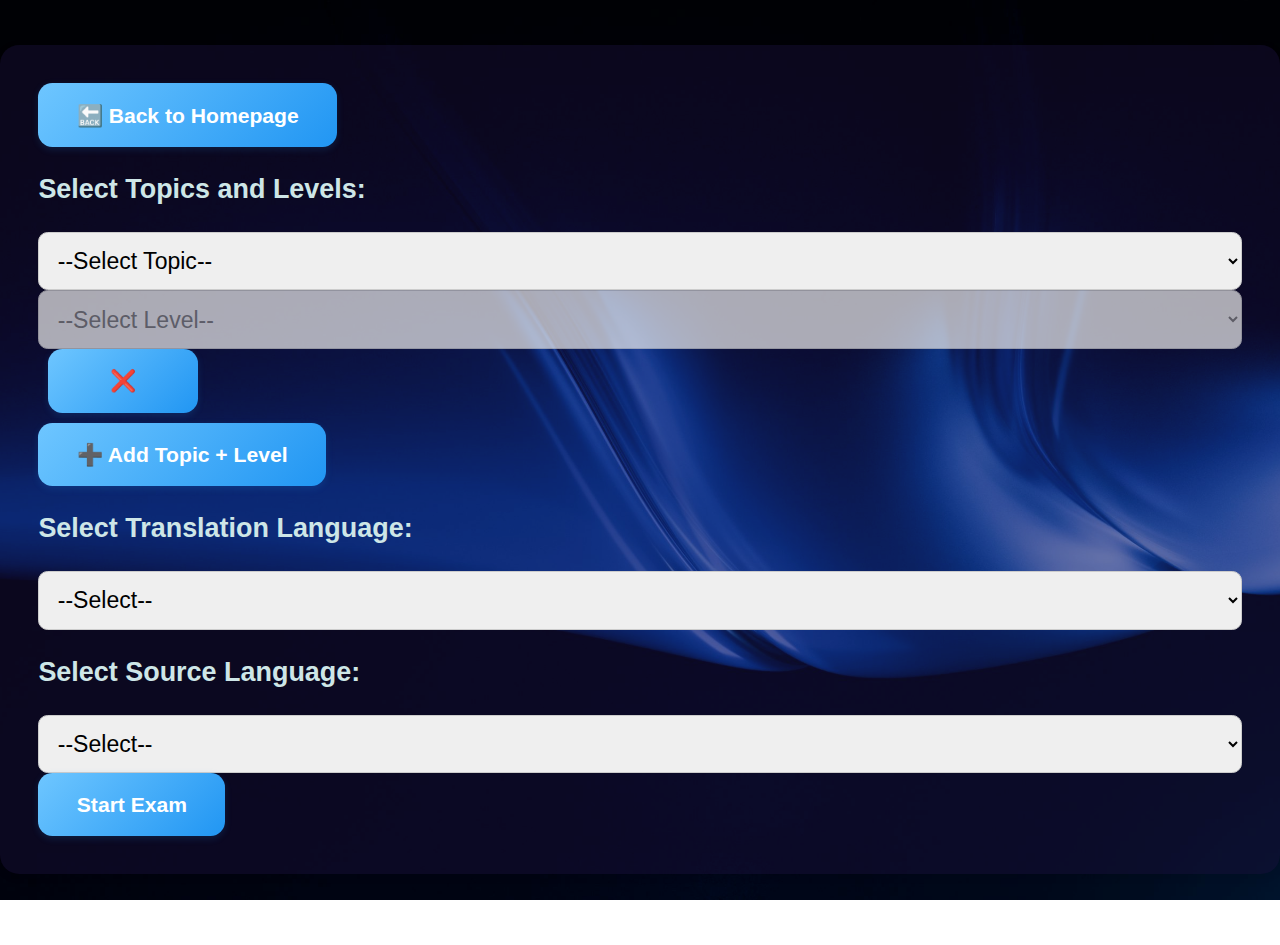
<file: testing.html>
<!DOCTYPE html>
<html lang="en">
<head>
  <meta charset="UTF-8" />
  <title>Exam</title>
  <link rel="stylesheet" href="style.css" />
  <style>
    #progressContainer {
      width: 100%;
      background-color: #eee;
      height: 20px;
      margin-bottom: 10px;
      margin-top: 10px;
      display: none;
    }
    #progressBar {
      height: 100%;
      width: 0%;
      background-color: #4caf50;
    }
  </style>
</head><body>
  <div class="container">

    <button onclick="location.href='index.html'">🔙 Back to Homepage</button>

    <div class="settings-container">
      <h3>Select Topics and Levels:</h3>
      <div id="topicLevelContainer"></div>
      <button id="addTopicBtn">➕ Add Topic + Level</button>

      <h3>Select Translation Language:</h3>
      <select id="languageDropdown"><option value="">--Select--</option></select>

      <h3>Select Source Language:</h3>
      <select id="sourceLangDropdown"><option value="">--Select--</option></select>

      <button id="examBtn" disabled>Start Exam</button>
    </div>

    <button id="exitQuizBtn" style="display:none; margin-top:10px;">⏹ Exit & Return to Settings</button>

    <div id="quiz" style="display:none; margin-top:20px;">
      <p id="wordDisplay" style="font-weight:bold;"></p>
      <p id="questionCounter" style="font-weight:bold; color:blue;"></p>
      <input type="text" id="userInput" placeholder="Write translation" />
      <button id="checkBtn">Check Answer</button>
      <button id="nextBtn" style="display:none;">Next</button>

      <div id="progressContainer">
        <div id="progressBar"></div>
      </div>

      <p id="feedback"></p>
      <p id="correctAnswer"></p>
    </div>

  </div>
<script>
let jsonData = {};
let selectedCombos = [];
let currentLang = "";
let sourceLang = "";

let examWords = [];
let examIndex = 0;
let examScore = 0;
let examTotal = 0;
let isExamMode = false;
let currentWord = "";

const topicLevelContainer = document.getElementById("topicLevelContainer");
const addTopicBtn = document.getElementById("addTopicBtn");
const languageDropdown = document.getElementById("languageDropdown");
const sourceLangDropdown = document.getElementById("sourceLangDropdown");
const examBtn = document.getElementById("examBtn");
const exitQuizBtn = document.getElementById("exitQuizBtn");
const quiz = document.getElementById("quiz");
const settingsContainer = document.querySelector(".settings-container");
const progressContainer = document.getElementById("progressContainer");
const progressBar = document.getElementById("progressBar");

fetch("vocab-l.json")
  .then(res => res.json())
  .then(data => {
    jsonData = data;
    addTopicLevelSelector();
  });

function addTopicLevelSelector() {
  const wrapper = document.createElement("div");
  wrapper.className = "topic-level-row";
  wrapper.style.marginBottom = "10px";

  const topicSelect = document.createElement("select");
  topicSelect.innerHTML = '<option value="">--Select Topic--</option><option value="ALL">ALL</option>';
  for (const topic in jsonData) {
    const opt = document.createElement("option");
    opt.value = topic;
    opt.textContent = topic;
    topicSelect.appendChild(opt);
  }

  const levelSelect = document.createElement("select");
  levelSelect.innerHTML = `
    <option value="">--Select Level--</option>
    <option value="A">A</option>
    <option value="B">B</option>
    <option value="C">C</option>
    <option value="A+B">A+B</option>
    <option value="A+C">A+C</option>
    <option value="B+C">B+C</option>
    <option value="ALL">ALL</option>
  `;
  levelSelect.disabled = true;

  topicSelect.addEventListener("change", () => {
    levelSelect.disabled = !topicSelect.value;
    enforceComboLogic();
    updateLangOptions();
  });

  levelSelect.addEventListener("change", () => {
    enforceComboLogic();
    updateLangOptions();
  });

  const removeBtn = document.createElement("button");
  removeBtn.textContent = "❌";
  removeBtn.style.marginLeft = "10px";
  removeBtn.addEventListener("click", () => {
    wrapper.remove();
    enforceComboLogic();
    updateLangOptions();
  });

  wrapper.appendChild(topicSelect);
  wrapper.appendChild(levelSelect);
  wrapper.appendChild(removeBtn);
  topicLevelContainer.appendChild(wrapper);
}

addTopicBtn.addEventListener("click", () => addTopicLevelSelector());


// ======================
// ✅ منطق ذكي جديد هنا
// ======================
function enforceComboLogic() {
  const rows = Array.from(document.querySelectorAll(".topic-level-row"));

  const combos = [];
  for (const row of rows) {
    const topic = row.children[0].value;
    const level = row.children[1].value;
    if (topic && level) combos.push({ topic, level, row });
  }

  function levelToSet(level) {
    if (!level) return new Set();
    if (level === "ALL") return new Set(["A","B","C"]);
    return new Set(level.split("+"));
  }

  const rowsToRemove = new Set();

  // 🔹 أولاً: إذا كان هناك ALL+ALL نحذف كل ما قبله
  const hasAllAll = combos.some(c => c.topic === "ALL" && c.level === "ALL");
  if (hasAllAll) {
    combos.forEach(c => {
      if (!(c.topic === "ALL" && c.level === "ALL")) rowsToRemove.add(c.row);
    });
  }

  // 🔹 المقارنة المنطقية بين الفلاتر
  for (let i = 0; i < combos.length; i++) {
    for (let j = i + 1; j < combos.length; j++) {
      const A = combos[i];
      const B = combos[j];
      if (rowsToRemove.has(A.row) || rowsToRemove.has(B.row)) continue;

      const sameOrAllTopic = (A.topic === B.topic) || A.topic === "ALL" || B.topic === "ALL";
      if (!sameOrAllTopic) continue;

      const setA = levelToSet(A.level);
      const setB = levelToSet(B.level);

      const AcoversB = [...setB].every(x => setA.has(x));
      const BcoversA = [...setA].every(x => setB.has(x));

      // 🔹 إذا كان A أشمل من B → نحذف B
      if (AcoversB && (A.topic === B.topic || A.topic === "ALL")) {
        rowsToRemove.add(B.row);
      }
      // 🔹 إذا كان B أشمل من A → نحذف A
      else if (BcoversA && (A.topic === B.topic || B.topic === "ALL")) {
        rowsToRemove.add(A.row);
      }
    }
  }

  // 🔹 حذف الصفوف الأضعف
  rowsToRemove.forEach(r => {
    if (r.parentElement) r.parentElement.removeChild(r);
  });

  // تحديث selectedCombos
  selectedCombos = [];
  document.querySelectorAll(".topic-level-row").forEach(row => {
    const topic = row.children[0].value;
    const level = row.children[1].value;
    if (topic && level) selectedCombos.push({ topic, level });
  });

  // 🔹 تعطيل زر الإضافة في حالة ALL+ALL
  addTopicBtn.disabled = hasAllAll;
  checkEnableButtons();
}
// ======================



function updateLangOptions() {
  if (selectedCombos.length === 0) {
    examBtn.disabled = true;
    return;
  }

  let firstEntry;
  for (const combo of selectedCombos) {
    const { topic, level } = combo;
    let chosenLevel = level.includes("+") ? level.split("+")[0] : level;
    const entries = topic === "ALL"
      ? Object.values(jsonData[Object.keys(jsonData)[0]][chosenLevel])
      : Object.values(jsonData[topic][chosenLevel]);
    if (entries && entries.length > 0) {
      firstEntry = entries[0];
      break;
    }
  }

  if (!firstEntry) return;
  const langs = Object.keys(firstEntry).concat("english");

  languageDropdown.innerHTML = '<option value="">--Select--</option>';
  sourceLangDropdown.innerHTML = '<option value="">--Select--</option>';
  langs.forEach(lang => {
    const opt1 = document.createElement("option");
    opt1.value = lang;
    opt1.textContent = lang;
    languageDropdown.appendChild(opt1);

    const opt2 = document.createElement("option");
    opt2.value = lang;
    opt2.textContent = lang;
    sourceLangDropdown.appendChild(opt2);
  });
}

languageDropdown.addEventListener("change", () => {
  currentLang = languageDropdown.value;
  checkEnableButtons();
});

sourceLangDropdown.addEventListener("change", () => {
  sourceLang = sourceLangDropdown.value;
  checkEnableButtons();
});

function checkEnableButtons() {
  examBtn.disabled = !(selectedCombos.length && currentLang && sourceLang);
}

examBtn.addEventListener("click", () => {
  if (!selectedCombos.length || !currentLang || !sourceLang) return;
  startExam();
});

exitQuizBtn.addEventListener("click", () => {
  quiz.style.display = "none";
  exitQuizBtn.style.display = "none";
  settingsContainer.style.display = "block";
  resetExam();
});

function startExam() {
  settingsContainer.style.display = "none";
  quiz.style.display = "block";
  exitQuizBtn.style.display = "inline-block";

  examWords = [];

  selectedCombos.forEach(({ topic, level }) => {
    let levelsToInclude = [];
    if (level === "ALL") levelsToInclude = ["A","B","C"];
    else levelsToInclude = level.split("+");

    levelsToInclude.forEach(lvl => {
      if (topic === "ALL") {
        for (const t in jsonData) {
          if (jsonData[t][lvl]) {
            examWords.push(...Object.entries(jsonData[t][lvl]));
          }
        }
      } else {
        if (jsonData[topic][lvl]) {
          examWords.push(...Object.entries(jsonData[topic][lvl]));
        }
      }
    });
  });

  shuffleArray(examWords);

  const wordCount = examWords.length;
  if (wordCount >= 50) examTotal = 50;
  else if (wordCount >= 21) examTotal = 20;
  else if (wordCount >= 11) examTotal = 10;
  else examTotal = wordCount;

  examWords = examWords.slice(0, examTotal);
  examIndex = 0;
  examScore = 0;
  isExamMode = true;

  showExamWord();
  progressContainer.style.display = "block";
}

function showExamWord() {
  const [wordKey, wordData] = examWords[examIndex];
  currentWord = wordKey;
  const wordShown = sourceLang === "english" ? wordKey : wordData[sourceLang];
  document.getElementById("wordDisplay").textContent = `Word (${sourceLang}): ${wordShown}`;
  document.getElementById("questionCounter").textContent = `Question ${examIndex + 1} / ${examTotal}`;
  document.getElementById("userInput").value = "";
  document.getElementById("feedback").textContent = "";
  document.getElementById("correctAnswer").textContent = "";
  document.getElementById("nextBtn").style.display = "none";
  updateProgressBar();
}

function updateProgressBar() {
  const progress = ((examIndex) / examTotal) * 100;
  progressBar.style.width = progress + "%";
}

const checkBtn = document.getElementById("checkBtn");
const nextBtn = document.getElementById("nextBtn");

checkBtn.addEventListener("click", () => {
  const input = document.getElementById("userInput").value.trim().toLowerCase();
  const wordData = examWords[examIndex][1];
  let correct = currentLang === "english" ? examWords[examIndex][0].toLowerCase() : wordData[currentLang]?.toLowerCase();

  if (input === correct) {
    document.getElementById("feedback").textContent = "✅ Correct!";
    document.getElementById("feedback").style.color = "green";
    if (isExamMode) examScore++;
  } else {
    document.getElementById("feedback").textContent = "❌ Wrong!";
    document.getElementById("feedback").style.color = "red";
  }

  document.getElementById("correctAnswer").textContent = `Correct answer: ${correct}`;
  document.getElementById("nextBtn").style.display = "inline";
});

nextBtn.addEventListener("click", () => {
  examIndex++;
  if (examIndex < examTotal) {
    showExamWord();
  } else {
    isExamMode = false;
    showExamResult();
  }
});

function showExamResult() {
  const errors = examTotal - examScore;
  const percent = ((examScore / examTotal) * 100).toFixed(2);
  let remark = "";

  if (errors <= 3) remark = "✨ Excellent!";
  else if (errors <= examTotal * 0.25) remark = "👍 Very Good";
  else if (errors <= examTotal * 0.5) remark = "🙂 Good";
  else remark = "💡 You need to work more";

  quiz.innerHTML = `
    <h3>Your Exam Grade:</h3>
    <p>Score: ${examScore} / ${examTotal}</p>
    <p>Percentage: ${percent}%</p>
    <p>${remark}</p>
    <button onclick="location.reload()">🔄 Try Again</button>
  `;
  exitQuizBtn.style.display = "none";
}

function resetExam() {
  examWords = [];
  examIndex = 0;
  examScore = 0;
  examTotal = 0;
  isExamMode = false;
  progressBar.style.width = "0%";
  progressContainer.style.display = "none";
}

function shuffleArray(arr) {
  for (let i = arr.length - 1; i > 0; i--) {
    const j = Math.floor(Math.random() * (i + 1));
    [arr[i], arr[j]] = [arr[j], arr[i]];
  }
}
</script>

</body>









</html>
</file>
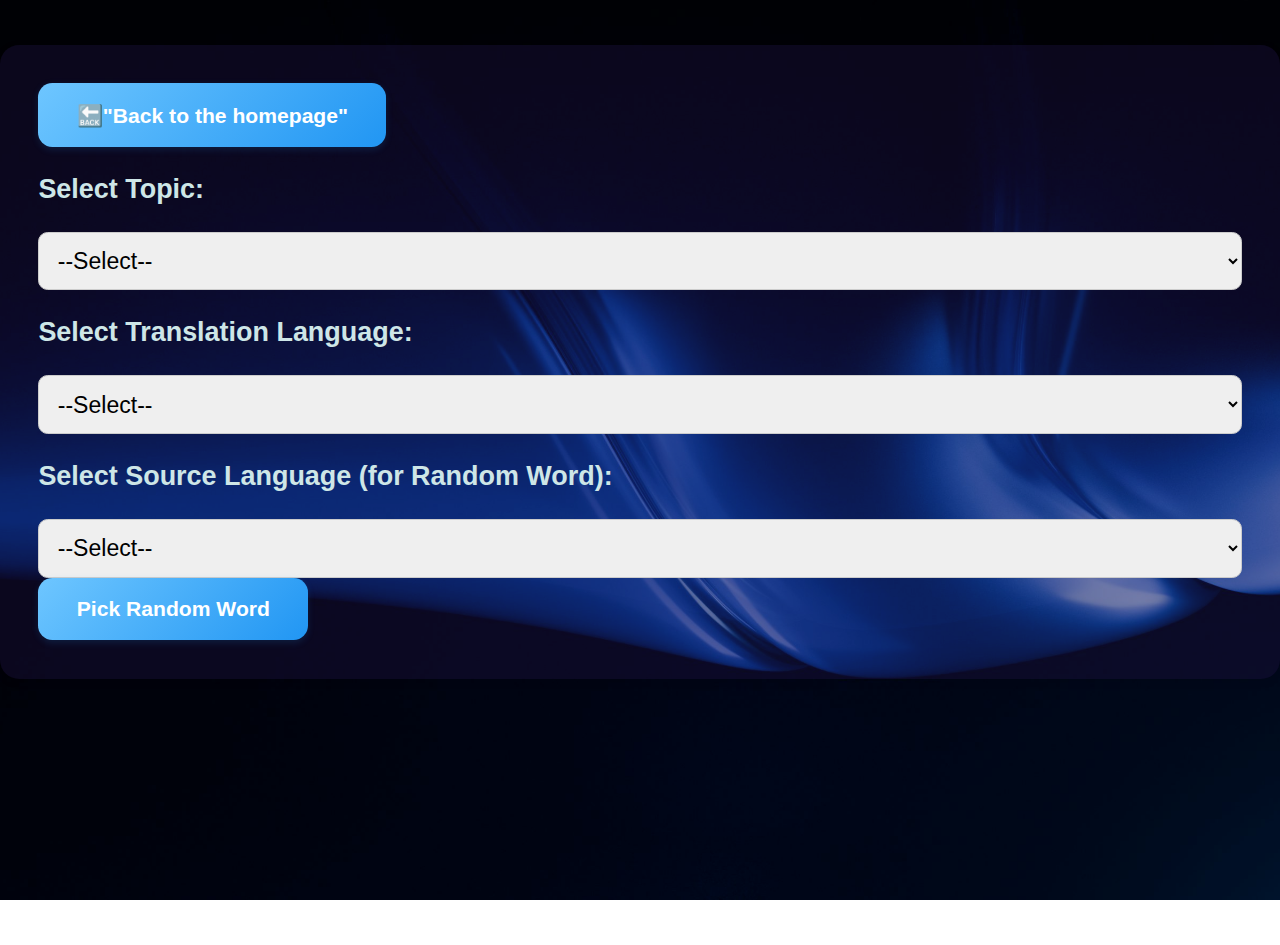
<file: training.html>
<!DOCTYPE html>
<html lang="en">
<head>
  <meta charset="UTF-8" />
  <title>Translation Quiz</title>
  <link rel="stylesheet" href="style.css">
</head>
<body>
  <div class="container">
<button onclick="location.href='index.html'">🔙"Back to the homepage"</button>

  <h3>Select Topic:</h3>
  <select id="mainDropdown"><option value="">--Select--</option></select>

  <h3>Select Translation Language:</h3>
  <select id="languageDropdown"><option value="">--Select--</option></select>

  <h3>Select Source Language (for Random Word):</h3>
  <select id="sourceLangDropdown"><option value="">--Select--</option></select>

  <button id="randomBtn" disabled>Pick Random Word</button>

  <div id="quiz" style="display:none; margin-top:20px;">
    <p id="wordDisplay" style="font-weight:bold;"></p>
    <input type="text" id="userInput" placeholder="Write translation">
    <button id="checkBtn">Check Answer</button>
    <button id="nextBtn" style="display:none;">Next</button>
    <p id="feedback"></p>
    <p id="correctAnswer"></p>
  </div>

  <script>
    let jsonData = {};
    let currentWord = "";
    let currentTopic = "";
    let currentLang = "";
    let sourceLang = "";

    fetch("vocab.json")
      .then(res => res.json())
      .then(data => {
        jsonData = data;
        for (const topic in data) {
          const opt = document.createElement("option");
          opt.value = topic;
          opt.textContent = topic;
          mainDropdown.appendChild(opt);
        }
      });

    mainDropdown.addEventListener("change", function () {
      currentTopic = this.value;
      if (!jsonData[currentTopic]) return;

      const firstKey = Object.keys(jsonData[currentTopic])[0];
      const langs = Object.keys(jsonData[currentTopic][firstKey]);

      // تحديث قائمة اللغات
      languageDropdown.innerHTML = '<option value="">--Select--</option>';
      sourceLangDropdown.innerHTML = '<option value="">--Select--</option>';
      langs.concat("english").forEach(lang => {
        const opt1 = document.createElement("option");
        opt1.value = lang;
        opt1.textContent = lang;
        languageDropdown.appendChild(opt1);

        const opt2 = document.createElement("option");
        opt2.value = lang;
        opt2.textContent = lang;
        sourceLangDropdown.appendChild(opt2);
      });
    });

    languageDropdown.addEventListener("change", () => {
      currentLang = languageDropdown.value;
      enableButtonIfReady();
    });

    sourceLangDropdown.addEventListener("change", () => {
      sourceLang = sourceLangDropdown.value;
      enableButtonIfReady();
    });

    function enableButtonIfReady() {
      randomBtn.disabled = !(currentTopic && currentLang && sourceLang);
    }

    randomBtn.addEventListener("click", () => {
      const entries = Object.entries(jsonData[currentTopic]);
      const filtered = entries.filter(([key, val]) => {
        return sourceLang === "english" || val[sourceLang];
      });
      const [wordKey, wordData] = filtered[Math.floor(Math.random() * filtered.length)];

      currentWord = wordKey;
      const wordShown = sourceLang === "english" ? wordKey : wordData[sourceLang];

      document.getElementById("wordDisplay").textContent = `Word (${sourceLang}): ${wordShown}`;
      document.getElementById("quiz").style.display = "block";
      document.getElementById("userInput").value = "";
      document.getElementById("feedback").textContent = "";
      document.getElementById("correctAnswer").textContent = "";
      document.getElementById("nextBtn").style.display = "none";
    });

    checkBtn.addEventListener("click", () => {
      const input = document.getElementById("userInput").value.trim().toLowerCase();
      let correct;
      if (currentLang === "english") {
        correct = currentWord.toLowerCase();
      } else {
        correct = jsonData[currentTopic][currentWord][currentLang].toLowerCase();
      }

      if (input === correct) {
        document.getElementById("feedback").textContent = "✅ Correct!";
        document.getElementById("feedback").style.color = "green";
      } else {
        document.getElementById("feedback").textContent = "❌ Wrong!";
        document.getElementById("feedback").style.color = "red";
      }

      document.getElementById("correctAnswer").textContent = `Correct answer: ${correct}`;
      document.getElementById("nextBtn").style.display = "inline";
    });

    nextBtn.addEventListener("click", () => {
      document.getElementById("quiz").style.display = "none";
      randomBtn.click(); // يعيد تشغيل التمرين بكلمة جديدة
    });
  </script>

  </div>
</body>
</html>
</file>
<file: style.css>
html, body {
    height: 100%;
    font-size: 1.2rem; /* زيادة حجم الخط الأساسي */
}

body {
    margin: 0;
    padding: 0;
    font-family: Arial, sans-serif;
    color: #cee6e7;
    background-image: url('bg4.jpg');
    background-repeat: no-repeat;
    background-size: cover;
    background-position: center center;
    background-attachment: fixed;
}

.container {
    max-width: 95%;
    margin: 5vh auto;
    padding: 2rem;
    background: #19113d6c;
    border-radius: 1rem;
    box-shadow: 0 0.125rem 0.5rem rgba(0,0,0,0.07);
    font-size: 1.2rem;
}

.buttons {
    display: flex;
    flex-wrap: wrap;
    gap: 1rem;
    justify-content: center;
    margin: 2rem 1rem;
}

button {
    background: linear-gradient(135deg, #6ec6ff 0%, #2196f3 100%);
    color: #fff;
    border: none;
    border-radius: 0.75rem;
    padding: 1rem 2rem;
    font-size: 1.1rem;
    font-weight: 600;
    box-shadow: 0 0.125rem 0.375rem rgba(33,150,243,0.15);
    cursor: pointer;
    transition: background 0.2s, transform 0.1s;
    outline: none;
    flex: 1 1 40%; /* يجعل الأزرار تستجيب للشاشة */
    min-width: 150px;
}

button:hover, button:focus {
    background: linear-gradient(135deg, #2196f3 0%, #1565c0 100%);
    transform: translateY(-0.125rem) scale(1.03);
}

table {
    width: 100%;
    border-collapse: collapse;
    font-weight: bold;
    font-size: 1rem;
}

thead {
    background-color: green;
    color: yellow;
}

thead th {
    padding: 0.75rem;
    text-align: left;
}

tbody {
    background-color: white;
}

tbody td {
    padding: 0.75rem;
}

tbody td:first-child {
    color: brown;
    font-weight: bold;
}

tbody td:not(:first-child) {
    color: black;
    font-weight: bold;
}

table, th, td {
    border: 1px solid #000;
}

/* عناصر الإدخال مثل النصوص والقوائم */
input[type="text"], select, textarea {
    font-size: 1.2rem;
    padding: 0.75rem;
    width: 100%;
    max-width: 100%;
    box-sizing: border-box;
    border-radius: 0.5rem;
    border: 1px solid #ccc;
}


p{
  margin: 10px 10px;
}
</file>
